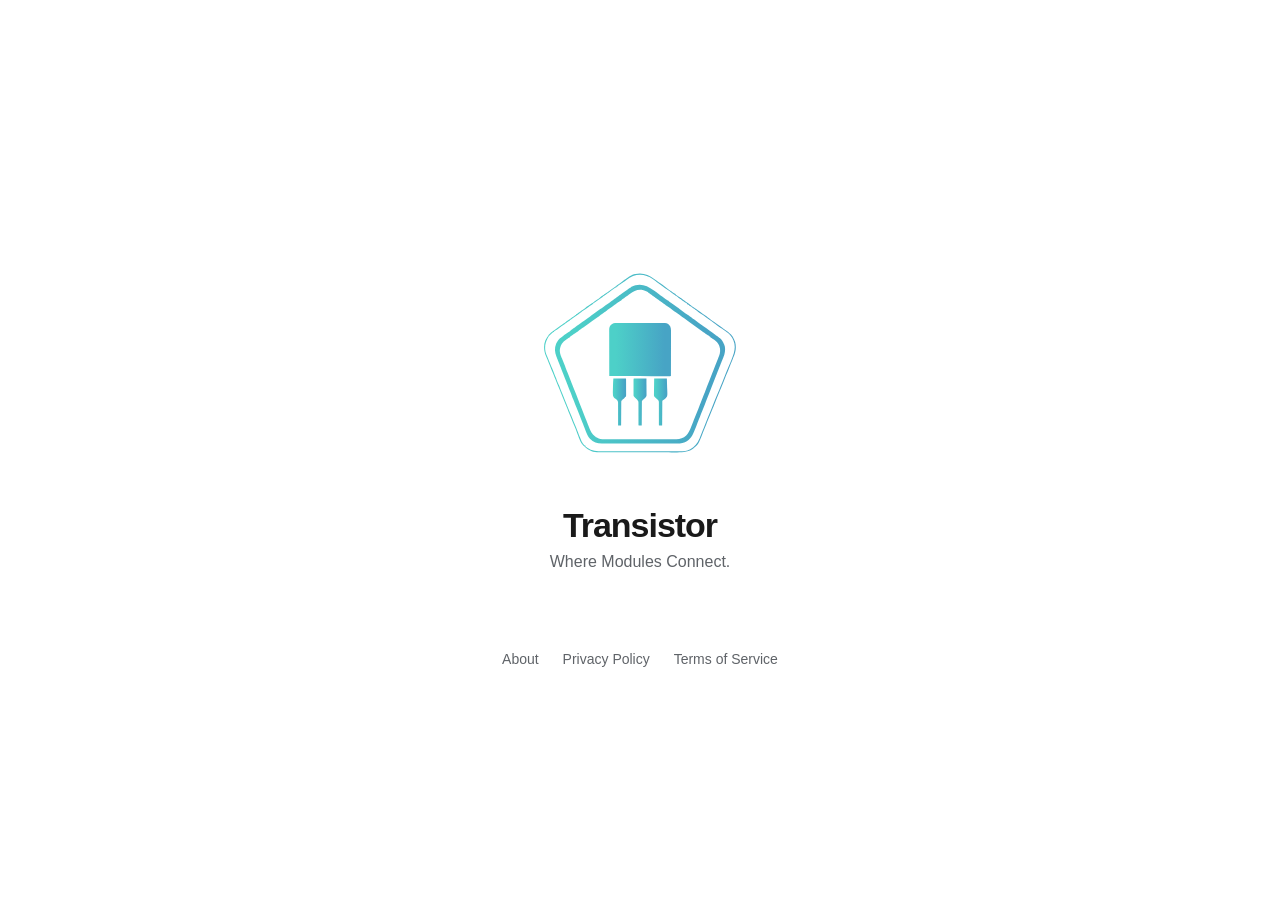
<file: public/index.html>
<!DOCTYPE html>
<html lang="en">
<head>
<meta charset="utf-8">
<meta name="viewport" content="width=device-width, initial-scale=1">
<title>Transistor — Where Modules Connect</title>
<meta name="description" content="Transistor — a free, public OAuth2 forwarding service. Where Modules Connect.">
<meta name="robots" content="noindex, noarchive, noodp, noydir">
<link rel="icon" type="image/png" sizes="16x16" href="/assets/images/logo/transistor-icon-16.png">
<link rel="icon" type="image/png" sizes="32x32" href="/assets/images/logo/transistor-icon-32.png">
<link rel="apple-touch-icon" sizes="180x180" href="/assets/images/logo/transistor-icon-180.png">
<style>
* { box-sizing: border-box; }
body {
  margin: 0; min-height: 100vh; display: flex; flex-direction: column;
  align-items: center; justify-content: center; background: #fff; color: #1a1a1a;
  font-family: -apple-system, BlinkMacSystemFont, "Segoe UI", Roboto, "Helvetica Neue", Arial, sans-serif;
  -webkit-text-size-adjust: 100%;
}
main { display: flex; flex-direction: column; align-items: center; padding: 24px 20px; text-align: center; }
.logo-wrap { animation: pop .7s cubic-bezier(.2,1.4,.4,1) both; }
@keyframes pop { from { transform: scale(.8); opacity: 0; } to { transform: scale(1); opacity: 1; } }
.logo { width: min(220px, 55vw); height: auto; display: block; animation: float 5s ease-in-out 1s infinite; }
@keyframes float { 0%,100% { transform: translateY(0); } 50% { transform: translateY(-8px); } }
.part { opacity: 0; animation: partIn .5s ease forwards; animation-delay: calc(.2s + var(--i) * .12s); }
@keyframes partIn { from { opacity: 0; transform: translateY(16px); } to { opacity: 1; transform: translateY(0); } }
h1 {
  margin: 28px 0 0; font-size: 34px; font-weight: 800; letter-spacing: -0.03em;
  animation: rise .6s ease .8s both;
}
.slogan {
  margin: 8px 0 0; font-size: 16px; color: #5f6368;
  animation: rise .6s ease .95s both;
}
@keyframes rise { from { opacity: 0; transform: translateY(10px); } to { opacity: 1; transform: translateY(0); } }
footer { margin-top: 56px; font-size: 14px; color: #5f6368; animation: rise .6s ease 1.1s both; }
footer a { color: #5f6368; text-decoration: none; margin: 0 10px; }
footer a:hover { text-decoration: underline; color: #1a73e8; }
@media (prefers-reduced-motion: reduce) {
  .logo-wrap, .logo, .part, h1, .slogan, footer { animation: none; opacity: 1; transform: none; }
}
</style>
</head>
<body>
<main>
  <div class="logo-wrap">
<svg class="logo" viewBox="0 0 1024 1024" role="img" aria-label="Transistor logo">
  <defs><linearGradient id="logoGrad" x1="0" y1="0" x2="1" y2="0"><stop offset="0%" stop-color="#4DD0C8"/><stop offset="100%" stop-color="#47A4C5"/><animate attributeName="x1" values="0;0.3;0" dur="6s" repeatCount="indefinite"/><animate attributeName="x2" values="1;0.7;1" dur="6s" repeatCount="indefinite"/></linearGradient></defs>
    <g class="part" style="--i:0"><path d="M0 0 C3.375 2.581 6.86 5.002 10.347 7.431 C16.476 11.718 22.525 16.101 28.534 20.556 C35.325 25.59 42.183 30.512 49.106 35.364 C54.173 38.924 59.132 42.598 64.069 46.337 C69.121 50.117 74.265 53.765 79.415 57.41 C80.899 58.46 82.381 59.514 83.862 60.567 C88.268 63.682 92.701 66.663 97.343 69.415 C99.034 70.556 99.034 70.556 100.39 71.915 C102.707 74.227 105.29 76.096 107.909 78.056 C108.424 78.442 108.424 78.442 111.026 80.399 C113.638 82.272 116.276 83.914 119.034 85.556 C120.777 86.787 122.505 88.038 124.222 89.306 C127.655 91.824 131.098 94.316 134.597 96.743 C139.427 100.107 144.201 103.546 148.972 106.993 C149.753 107.558 150.535 108.123 151.34 108.704 C154.721 111.15 158.099 113.599 161.464 116.067 C162.415 116.765 163.367 117.462 164.347 118.181 C164.747 118.476 164.747 118.476 166.772 119.97 C169.034 121.556 169.034 121.556 171.827 123.142 C172.555 123.608 173.284 124.075 174.034 124.556 C174.034 125.216 174.034 125.876 174.034 126.556 C174.619 126.841 175.205 127.125 175.808 127.419 C182.059 130.61 187.781 134.717 193.499 138.763 C195.069 139.873 196.643 140.976 198.226 142.067 C203.936 146.01 209.519 150.115 215.097 154.243 C222.063 159.399 229.087 164.459 236.181 169.437 C240.867 172.727 245.508 176.072 250.128 179.454 C253.739 182.065 257.387 184.621 261.034 187.181 C267.203 191.513 273.294 195.938 279.347 200.431 C286.867 206.011 294.487 211.431 302.186 216.762 C306.655 219.862 311.052 223.029 315.374 226.331 C317.034 227.556 317.034 227.556 319.472 228.993 C321.853 230.445 323.917 232.009 326.097 233.743 C331.516 238.024 337.255 241.781 343.034 245.556 C344.024 246.216 345.014 246.876 346.034 247.556 C346.034 248.216 346.034 248.876 346.034 249.556 C346.596 249.797 347.158 250.038 347.737 250.286 C361.973 258.154 371.765 278.378 376.847 293.368 C383.244 317.297 379.644 340.014 369.965 362.357 C368.845 365.003 367.85 367.684 366.857 370.379 C365.079 375.082 363.13 379.718 361.222 384.368 C357.904 392.473 354.613 400.587 351.374 408.724 C351.22 409.111 351.22 409.111 350.438 411.072 C348.92 414.884 347.405 418.697 345.894 422.512 C343.105 429.533 340.231 436.476 337.053 443.333 C335.852 445.953 334.791 448.605 333.784 451.306 C333.368 452.404 332.951 453.502 332.522 454.634 C332.406 454.941 332.406 454.941 331.818 456.495 C325.347 473.51 318.44 490.338 311.449 507.144 C309.417 512.044 307.411 516.955 305.409 521.868 C302.243 529.636 299.023 537.38 295.784 545.118 C292.904 552.008 290.077 558.904 287.44 565.892 C285.357 571.321 283.194 576.718 281.034 582.118 C280.618 583.16 280.203 584.201 279.774 585.274 C277.362 591.301 274.901 597.305 272.396 603.294 C264.454 622.317 256.636 641.394 249.034 660.556 C247.37 664.744 245.704 668.932 244.034 673.118 C243.607 674.189 243.18 675.26 242.74 676.364 C240.283 682.501 237.761 688.604 235.159 694.681 C231.865 702.386 228.828 710.185 225.822 718.006 C207.105 766.704 207.105 766.704 190.034 782.556 C189.374 782.556 188.714 782.556 188.034 782.556 C188.034 783.216 188.034 783.876 188.034 784.556 C163.257 806.5 133.232 807.464 101.907 807.296 C96.921 807.276 91.935 807.291 86.948 807.302 C77.214 807.317 67.479 807.3 57.745 807.272 C46.391 807.241 35.037 807.241 23.683 807.243 C3.421 807.244 -16.841 807.217 -37.103 807.173 C-56.736 807.131 -76.369 807.11 -96.002 807.112 C-97.213 807.112 -98.424 807.112 -99.671 807.112 C-100.275 807.112 -100.275 807.112 -103.334 807.112 C-125.738 807.114 -148.142 807.097 -170.546 807.07 C-178.45 807.061 -186.354 807.058 -194.258 807.056 C-203.891 807.054 -213.523 807.041 -223.155 807.013 C-228.064 806.999 -232.973 806.99 -237.883 806.994 C-242.383 806.997 -246.884 806.987 -251.385 806.965 C-253.005 806.96 -254.626 806.959 -256.247 806.964 C-269.237 807.001 -281.478 805.577 -293.528 800.368 C-294.234 800.07 -294.941 799.772 -295.668 799.464 C-304.733 795.512 -313.837 790.481 -320.966 783.556 C-320.966 782.896 -320.966 782.236 -320.966 781.556 C-321.556 781.289 -322.147 781.022 -322.755 780.747 C-339.393 771.781 -348.104 745.391 -354.178 728.717 C-355.208 725.893 -356.268 723.081 -357.328 720.268 C-358.077 718.281 -358.821 716.291 -359.563 714.302 C-363.428 703.978 -367.486 693.764 -371.789 683.615 C-376.535 672.417 -381.173 661.179 -385.744 649.908 C-388.89 642.163 -392.1 634.449 -395.341 626.743 C-398.417 619.415 -401.3 612.085 -403.896 604.571 C-406.057 598.481 -408.658 592.572 -411.228 586.646 C-421.627 562.598 -431.261 538.196 -440.734 513.77 C-442.968 508.029 -445.293 502.334 -447.674 496.654 C-449.914 491.283 -452.091 485.886 -454.278 480.493 C-457.554 472.426 -460.866 464.378 -464.278 456.368 C-466.994 449.99 -469.503 443.562 -471.887 437.053 C-473.286 433.265 -474.812 429.586 -476.528 425.931 C-478.337 422.074 -479.83 418.209 -481.216 414.181 C-483.695 407.05 -486.652 400.168 -489.659 393.246 C-492.212 387.357 -494.606 381.446 -496.864 375.438 C-497.966 372.555 -499.14 369.712 -500.341 366.868 C-501.218 364.765 -502.093 362.661 -502.966 360.556 C-503.109 360.212 -503.109 360.212 -503.835 358.471 C-513.426 335.322 -516 310.269 -506.716 286.431 C-502.579 277.113 -497.352 268.495 -490.966 260.556 C-490.733 260.255 -490.733 260.255 -489.552 258.735 C-488.409 257.299 -487.194 255.92 -485.966 254.556 C-485.306 254.556 -484.646 254.556 -483.966 254.556 C-483.966 253.896 -483.966 253.236 -483.966 252.556 C-479.491 247.696 -473.996 244.21 -468.419 240.767 C-457.476 233.883 -447.008 226.111 -436.587 218.47 C-431.676 214.884 -426.716 211.367 -421.764 207.838 C-418.83 205.746 -415.898 203.651 -412.966 201.556 C-409.432 199.031 -405.897 196.506 -402.36 193.985 C-395.201 188.88 -388.07 183.738 -380.966 178.556 C-378.103 176.476 -375.239 174.396 -372.376 172.317 C-370.821 171.181 -369.286 170.019 -367.774 168.825 C-365.966 167.556 -365.966 167.556 -363.966 167.556 C-363.636 166.566 -363.306 165.576 -362.966 164.556 C-361.311 163.565 -359.649 162.583 -357.949 161.671 C-353.99 159.445 -350.42 156.615 -346.776 153.915 C-342.172 150.556 -342.172 150.556 -339.966 150.556 C-339.966 149.896 -339.966 149.236 -339.966 148.556 C-338.052 147.216 -338.052 147.216 -335.341 145.618 C-330.609 142.705 -326.282 139.535 -321.966 136.056 C-317.08 132.134 -312.124 128.63 -306.782 125.341 C-301 121.676 -295.507 117.572 -289.966 113.556 C-286.883 111.326 -283.799 109.097 -280.716 106.868 C-279.938 106.305 -279.16 105.742 -278.358 105.163 C-273.834 101.893 -269.284 98.667 -264.7 95.481 C-260.848 92.768 -257.033 90.005 -253.216 87.243 C-252.444 86.685 -251.672 86.128 -250.876 85.553 C-247.167 82.873 -243.461 80.188 -239.763 77.493 C-238.497 76.576 -237.232 75.66 -235.966 74.743 C-235.385 74.317 -234.804 73.89 -234.205 73.451 C-230.193 70.556 -230.193 70.556 -227.966 70.556 C-227.966 69.896 -227.966 69.236 -227.966 68.556 C-227.058 68.081 -226.151 67.607 -225.216 67.118 C-220.699 64.532 -216.658 61.382 -212.521 58.235 C-201.835 50.134 -190.835 42.439 -179.869 34.724 C-175.18 31.423 -170.533 28.07 -165.907 24.681 C-163.573 22.994 -161.227 21.331 -158.868 19.681 C-151.79 14.728 -144.831 9.753 -138.142 4.278 C-135.344 2.063 -132.421 0.113 -129.423 -1.819 C-127.599 -3.026 -125.809 -4.284 -124.04 -5.569 C-113.292 -13.338 -101.931 -19.259 -88.966 -22.444 C-88.616 -22.54 -88.616 -22.54 -86.849 -23.026 C-55.303 -31.057 -24.6 -19.202 0 0 Z M-129.251 4.396 C-134.058 8.221 -139.106 11.712 -144.125 15.251 C-145.988 16.571 -147.841 17.903 -149.692 19.239 C-159.831 26.548 -159.831 26.548 -164.841 29.556 C-165.872 30.216 -166.903 30.876 -167.966 31.556 C-167.966 32.216 -167.966 32.876 -167.966 33.556 C-168.347 33.7 -168.347 33.7 -170.278 34.431 C-172.966 35.556 -172.966 35.556 -175.966 37.556 C-175.966 38.216 -175.966 38.876 -175.966 39.556 C-176.863 39.813 -177.76 40.071 -178.685 40.337 C-181.966 41.556 -183.835 42.795 -186.466 45.056 C-194.815 51.982 -203.74 58.126 -212.794 64.091 C-216.694 66.721 -220.464 69.529 -224.258 72.309 C-227.671 74.801 -231.101 77.27 -234.528 79.743 C-236.082 80.864 -237.635 81.985 -239.188 83.106 C-239.974 83.673 -240.759 84.24 -241.568 84.824 C-243.971 86.56 -246.373 88.298 -248.774 90.036 C-257.558 96.394 -266.346 102.736 -275.313 108.833 C-275.898 109.232 -276.482 109.632 -277.084 110.043 C-278.748 111.18 -280.415 112.311 -282.083 113.442 C-284.966 115.556 -284.966 115.556 -286.911 117.575 C-289.075 119.661 -291.338 120.944 -293.963 122.377 C-297.974 124.738 -301.626 127.636 -305.341 130.431 C-310.789 134.517 -316.271 138.48 -321.961 142.225 C-324.497 143.908 -326.954 145.686 -329.403 147.493 C-332.874 150.038 -336.365 152.543 -339.903 154.993 C-343.567 157.544 -347.153 160.178 -350.716 162.868 C-359.564 169.541 -368.602 175.941 -377.716 182.243 C-378.766 182.97 -379.817 183.697 -380.899 184.446 C-382.927 185.841 -384.961 187.227 -387.001 188.603 C-387.459 188.914 -387.459 188.914 -389.778 190.493 C-390.589 191.038 -391.4 191.584 -392.235 192.146 C-392.806 192.611 -393.377 193.076 -393.966 193.556 C-393.966 194.216 -393.966 194.876 -393.966 195.556 C-394.694 195.817 -395.422 196.079 -396.173 196.349 C-399.032 197.584 -401.168 198.999 -403.653 200.868 C-404.612 201.58 -405.571 202.291 -406.56 203.024 C-407.096 203.424 -407.632 203.824 -408.185 204.235 C-411.654 206.807 -415.154 209.337 -418.653 211.868 C-419.037 212.146 -419.037 212.146 -420.98 213.552 C-427.998 218.611 -435.118 223.513 -442.265 228.389 C-445.366 230.516 -448.434 232.691 -451.505 234.86 C-455.507 237.617 -459.602 240.234 -463.692 242.856 C-464.443 243.417 -465.193 243.978 -465.966 244.556 C-465.966 245.216 -465.966 245.876 -465.966 246.556 C-466.688 246.797 -467.41 247.038 -468.153 247.286 C-471.355 248.731 -473.398 250.481 -475.966 252.868 C-476.836 253.674 -477.706 254.479 -478.603 255.31 C-481.101 257.684 -483.563 260.084 -485.966 262.556 C-486.389 262.948 -486.389 262.948 -488.528 264.931 C-491.29 267.905 -493.123 270.981 -494.966 274.556 C-495.43 275.41 -495.894 276.265 -496.372 277.146 C-506.405 296.212 -509.984 315.347 -505.966 336.556 C-505.873 337.067 -505.873 337.067 -505.403 339.653 C-503.979 346.266 -501.511 352.213 -498.729 358.342 C-496.563 363.12 -494.638 367.94 -492.841 372.868 C-490.887 378.205 -488.73 383.373 -486.313 388.517 C-484.241 393.189 -482.441 397.966 -480.64 402.749 C-479.084 406.838 -477.404 410.828 -475.563 414.798 C-472.716 420.984 -470.303 427.31 -467.903 433.681 C-465.361 440.417 -462.795 447.102 -459.817 453.66 C-458.707 456.132 -457.732 458.644 -456.778 461.181 C-456.363 462.27 -455.948 463.359 -455.521 464.481 C-455.402 464.793 -455.402 464.793 -454.801 466.371 C-453.016 471.042 -451.212 475.706 -449.403 480.368 C-449.027 481.347 -448.651 482.325 -448.264 483.333 C-446.342 488.276 -444.288 493.039 -441.857 497.751 C-440.478 500.544 -439.452 503.438 -438.403 506.368 C-435.644 513.921 -432.638 521.365 -429.591 528.806 C-429.111 529.977 -428.632 531.148 -428.138 532.355 C-427.186 534.679 -426.235 537.003 -425.284 539.326 C-422.49 546.172 -419.758 553.041 -417.021 559.91 C-414.532 566.15 -412.034 572.386 -409.538 578.624 C-406 587.468 -406 587.468 -404.313 591.704 C-399.024 604.979 -393.726 618.262 -388.028 631.368 C-384.886 638.634 -381.981 645.991 -379.058 653.347 C-375.788 661.552 -372.425 669.715 -369.028 677.868 C-365.049 687.433 -361.171 697.03 -357.403 706.681 C-336.039 761.338 -336.039 761.338 -322.966 775.556 C-321.976 775.886 -320.986 776.216 -319.966 776.556 C-319.636 777.546 -319.306 778.536 -318.966 779.556 C-298.763 797.292 -275.28 801.885 -249.09 801.816 C-247.428 801.819 -245.765 801.823 -244.102 801.828 C-239.569 801.838 -235.037 801.836 -230.505 801.832 C-225.602 801.829 -220.699 801.838 -215.797 801.846 C-206.207 801.859 -196.617 801.86 -187.027 801.858 C-179.228 801.856 -171.43 801.858 -163.631 801.862 C-162.519 801.863 -161.407 801.863 -160.262 801.864 C-158.002 801.865 -155.743 801.866 -153.484 801.868 C-132.32 801.879 -111.157 801.876 -89.993 801.87 C-70.654 801.865 -51.314 801.876 -31.975 801.895 C-12.091 801.915 7.794 801.923 27.678 801.919 C38.831 801.917 49.984 801.92 61.136 801.934 C70.63 801.946 80.124 801.947 89.618 801.935 C94.456 801.929 99.295 801.928 104.133 801.94 C108.572 801.951 113.011 801.948 117.449 801.934 C119.046 801.931 120.642 801.934 122.238 801.942 C137.293 802.012 151.326 800.286 165.034 793.556 C165.969 793.102 166.903 792.648 167.866 792.181 C188.301 781.663 201.908 764.968 210.347 743.993 C210.915 742.607 211.484 741.221 212.054 739.836 C213.731 735.749 215.384 731.653 217.034 727.556 C217.477 726.462 217.919 725.368 218.375 724.242 C220.829 718.172 223.252 712.091 225.665 706.005 C228.339 699.267 231.031 692.537 233.722 685.806 C234.015 685.072 234.308 684.339 234.61 683.583 C244.08 659.899 253.698 636.274 263.333 612.657 C265.839 606.507 268.326 600.35 270.784 594.181 C279.327 572.754 287.958 551.356 296.889 530.088 C298.962 525.149 300.989 520.196 302.969 515.219 C305.045 510.028 307.17 504.857 309.284 499.681 C313.916 488.325 318.496 476.95 323.034 465.556 C331.214 445.017 339.52 424.531 348.042 404.132 C351.52 395.802 354.976 387.464 358.418 379.119 C359.027 377.644 359.636 376.169 360.246 374.694 C372.315 345.504 381.525 317.433 369.034 286.556 C365.3 278.122 361.095 270.553 355.034 263.556 C354.399 262.789 353.763 262.022 353.108 261.231 C349.612 257.083 349.612 257.083 348.034 255.556 C347.374 255.556 346.714 255.556 346.034 255.556 C346.034 254.896 346.034 254.236 346.034 253.556 C344.683 252.342 344.683 252.342 342.765 250.974 C342.051 250.461 341.336 249.948 340.601 249.419 C339.816 248.866 339.031 248.313 338.222 247.743 C337.412 247.166 336.603 246.588 335.769 245.993 C329.286 241.388 322.724 236.902 316.146 232.433 C308.417 227.169 300.844 221.699 293.286 216.194 C289.459 213.409 285.621 210.639 281.784 207.868 C281.034 207.326 280.284 206.785 279.511 206.226 C271.526 200.46 263.512 194.733 255.479 189.032 C250.046 185.171 244.649 181.284 239.347 177.243 C233.457 172.791 227.37 168.656 221.261 164.511 C214.844 160.145 208.562 155.621 202.331 150.993 C201.232 150.181 200.133 149.368 199.034 148.556 C198.406 148.086 197.777 147.617 197.13 147.134 C192.26 143.556 192.26 143.556 190.034 143.556 C190.034 142.896 190.034 142.236 190.034 141.556 C188.05 140.146 188.05 140.146 185.284 138.493 C179.735 135.086 174.671 131.302 169.565 127.278 C167.034 125.556 167.034 125.556 164.034 125.556 C164.034 124.896 164.034 124.236 164.034 123.556 C159.65 120.556 159.65 120.556 157.034 120.556 C157.034 119.896 157.034 119.236 157.034 118.556 C155.714 118.226 154.394 117.896 153.034 117.556 C153.034 116.896 153.034 116.236 153.034 115.556 C151.339 114.181 151.339 114.181 148.909 112.556 C144.663 109.667 140.457 106.737 136.284 103.743 C135.084 102.884 133.883 102.024 132.683 101.165 C132.08 100.734 131.478 100.303 130.857 99.858 C129.057 98.572 127.253 97.29 125.448 96.009 C124.268 95.17 123.089 94.332 121.909 93.493 C121.335 93.086 120.76 92.678 120.169 92.258 C117.273 90.193 114.412 88.095 111.593 85.927 C111.046 85.507 110.499 85.088 109.935 84.656 C108.438 83.501 106.949 82.337 105.46 81.173 C103.034 79.556 103.034 79.556 100.034 79.556 C100.034 78.896 100.034 78.236 100.034 77.556 C98.212 76.151 96.322 74.834 94.409 73.556 C93.214 72.748 92.02 71.939 90.827 71.13 C90.515 70.919 90.515 70.919 88.938 69.854 C85.834 67.737 82.776 65.556 79.722 63.368 C79.126 62.942 78.53 62.516 77.917 62.077 C74.301 59.484 70.729 56.84 67.183 54.153 C63.782 51.624 60.323 49.177 56.87 46.72 C51.909 43.187 46.969 39.625 42.034 36.056 C36.712 32.207 31.383 28.368 26.034 24.556 C20.649 20.715 15.275 16.861 9.909 12.993 C9.139 12.439 8.37 11.884 7.576 11.313 C3.243 8.182 -1.035 4.994 -5.278 1.743 C-44.586 -27.846 -91.045 -26.93 -129.251 4.396 Z " fill="url(#logoGrad)" transform="translate(577.9658203125,97.4443359375)"/></g>
    <g class="part" style="--i:1"><path d="M0 0 C7.778 5.655 15.602 11.235 23.539 16.664 C28.594 20.145 33.466 23.799 38.306 27.568 C42.305 30.674 46.383 33.627 50.555 36.496 C52.284 37.687 54.001 38.895 55.711 40.113 C56.603 40.749 57.495 41.384 58.414 42.039 C58.816 42.327 58.816 42.327 60.848 43.781 C62.977 45.164 62.977 45.164 65.977 46.164 C66.7 46.892 67.423 47.621 68.168 48.371 C71.49 51.674 75.066 54.204 78.914 56.852 C80.436 57.912 81.959 58.974 83.48 60.035 C84.237 60.561 84.994 61.087 85.774 61.628 C88.984 63.866 92.17 66.137 95.352 68.414 C95.638 68.619 95.638 68.619 97.088 69.655 C101.464 72.787 105.816 75.953 110.164 79.125 C112.687 80.954 115.221 82.765 117.761 84.57 C123.987 88.994 130.15 93.495 136.289 98.039 C142.372 102.537 148.483 106.989 154.664 111.352 C155.348 111.834 156.031 112.316 156.735 112.813 C160.331 115.34 163.949 117.829 167.594 120.285 C168.339 120.79 169.085 121.294 169.853 121.814 C171.282 122.778 172.715 123.737 174.153 124.688 C175.796 125.797 177.392 126.974 178.977 128.164 C178.977 128.824 178.977 129.484 178.977 130.164 C179.658 130.391 180.34 130.618 181.043 130.852 C184.707 132.491 187.734 134.755 190.914 137.164 C192.26 138.167 193.606 139.17 194.953 140.172 C195.629 140.676 196.305 141.181 197.001 141.7 C199.904 143.851 202.843 145.948 205.789 148.039 C213.443 153.486 221.055 158.99 228.667 164.495 C230.928 166.129 233.192 167.76 235.457 169.391 C242.397 174.389 249.319 179.408 256.19 184.501 C266.281 191.982 276.524 199.196 286.977 206.164 C286.977 206.824 286.977 207.484 286.977 208.164 C287.673 208.399 288.369 208.633 289.086 208.875 C292.518 210.406 295.3 212.475 298.227 214.789 C298.796 215.236 299.366 215.684 299.954 216.145 C301.636 217.475 303.308 218.817 304.977 220.164 C305.406 220.508 305.406 220.508 307.578 222.25 C316.425 229.698 321.613 238.568 325.977 249.164 C326.274 249.806 326.572 250.448 326.879 251.109 C332.796 264.711 332.165 281.778 327.98 295.734 C327.766 296.455 327.551 297.176 327.33 297.918 C324.152 308.221 320.005 318.172 315.977 328.164 C315.122 330.3 314.269 332.437 313.416 334.574 C311.722 338.817 310.024 343.059 308.324 347.3 C305.199 355.097 302.115 362.91 299.039 370.727 C298.52 372.045 298 373.363 297.481 374.681 C293.666 384.37 289.91 394.082 286.163 403.798 C282.585 413.072 278.935 422.315 275.227 431.539 C269.72 445.236 264.346 458.984 258.99 472.74 C254.655 483.87 250.299 494.991 245.914 506.102 C242.375 515.069 238.849 524.04 235.369 533.03 C232.899 539.396 230.355 545.732 227.811 552.069 C226.04 556.484 224.294 560.906 222.602 565.352 C220.135 571.819 217.554 578.24 214.977 584.664 C209.718 597.774 209.718 597.774 207.477 603.664 C204.744 610.845 201.855 617.963 198.985 625.09 C196.282 631.826 193.67 638.59 191.114 645.384 C181.138 671.808 170.573 693.611 143.945 706.324 C136.163 709.644 128.79 711.285 120.299 711.298 C119.65 711.301 119.001 711.303 118.332 711.305 C116.16 711.312 113.988 711.312 111.816 711.311 C110.242 711.315 108.667 711.318 107.093 711.322 C102.769 711.332 98.444 711.336 94.12 711.339 C89.455 711.343 84.79 711.352 80.126 711.361 C68.861 711.381 57.596 711.391 46.331 711.4 C41.022 711.404 35.714 711.409 30.406 711.415 C12.754 711.432 -4.898 711.446 -22.55 711.453 C-27.129 711.455 -31.708 711.457 -36.287 711.459 C-36.856 711.459 -36.856 711.459 -39.736 711.461 C-58.165 711.469 -76.594 711.494 -95.022 711.527 C-113.954 711.56 -132.885 711.578 -151.817 711.581 C-162.441 711.583 -173.066 711.592 -183.691 711.618 C-192.741 711.639 -201.791 711.647 -210.841 711.638 C-215.455 711.633 -220.068 711.635 -224.681 711.654 C-228.914 711.672 -233.146 711.671 -237.379 711.655 C-238.901 711.653 -240.423 711.657 -241.946 711.669 C-263.979 711.831 -282.23 704.639 -298.023 689.164 C-302.96 683.984 -306.625 678.404 -309.805 672.008 C-310.149 671.315 -310.494 670.622 -310.85 669.909 C-314.526 662.362 -317.524 654.579 -320.465 646.722 C-321.754 643.276 -323.063 639.836 -324.37 636.397 C-325.023 634.68 -325.675 632.962 -326.326 631.244 C-328.837 624.624 -331.431 618.04 -334.086 611.477 C-338.403 600.785 -342.572 590.038 -346.733 579.284 C-351.252 567.613 -355.904 556.002 -360.653 544.423 C-364.675 534.609 -368.522 524.743 -372.134 514.771 C-373.873 510.014 -375.787 505.519 -378.115 501.024 C-379.562 498.063 -380.551 494.977 -381.586 491.852 C-384.143 484.358 -387.063 477.044 -390.086 469.727 C-394.402 459.266 -398.514 448.745 -402.523 438.164 C-406.422 427.882 -410.4 417.646 -414.586 407.477 C-419.783 394.846 -424.725 382.124 -429.629 369.377 C-432.151 362.824 -434.696 356.28 -437.244 349.737 C-438.428 346.697 -439.609 343.655 -440.788 340.613 C-443.369 333.953 -445.96 327.298 -448.623 320.671 C-449.732 317.907 -450.831 315.14 -451.929 312.373 C-452.677 310.498 -453.441 308.63 -454.205 306.762 C-461.777 287.624 -463.538 268.242 -455.711 248.852 C-454.841 246.944 -453.945 245.047 -453.023 243.164 C-452.581 242.229 -452.139 241.295 -451.684 240.332 C-444.704 226.509 -433.87 218.702 -421.534 209.949 C-419.106 208.223 -416.692 206.481 -414.281 204.73 C-408.539 200.562 -402.785 196.409 -396.996 192.305 C-396.366 191.857 -395.735 191.409 -395.085 190.948 C-393.405 189.757 -391.722 188.57 -390.039 187.383 C-387.849 185.771 -385.811 184.151 -383.758 182.383 C-381.023 180.164 -381.023 180.164 -379.023 180.164 C-379.023 179.504 -379.023 178.844 -379.023 178.164 C-378.095 177.669 -377.167 177.174 -376.211 176.664 C-372.01 174.259 -368.183 171.428 -364.293 168.555 C-360.519 165.776 -356.674 163.102 -352.836 160.414 C-346.414 155.905 -340.106 151.266 -333.846 146.535 C-325.667 140.364 -317.315 134.445 -308.898 128.602 C-305.42 126.178 -302.025 123.667 -298.648 121.102 C-293.2 116.984 -287.63 113.063 -282.023 109.164 C-275.602 104.697 -269.278 100.156 -263.051 95.422 C-258.67 92.155 -254.195 89.026 -249.722 85.886 C-244.458 82.188 -239.232 78.44 -234.023 74.664 C-228.097 70.367 -222.14 66.12 -216.148 61.914 C-210.317 57.821 -204.581 53.637 -198.93 49.297 C-196.581 47.573 -194.216 45.95 -191.785 44.348 C-186.853 41.085 -182.088 37.619 -177.336 34.102 C-176.521 33.503 -175.705 32.904 -174.865 32.287 C-171.454 29.77 -168.083 27.258 -164.879 24.48 C-162.303 22.391 -159.728 20.808 -156.827 19.219 C-153.567 17.312 -150.636 14.967 -147.648 12.664 C-139.907 6.779 -132.016 1.137 -124.041 -4.425 C-122.066 -5.806 -120.099 -7.197 -118.133 -8.59 C-116.951 -9.422 -115.768 -10.254 -114.586 -11.086 C-113.556 -11.813 -112.526 -12.54 -111.465 -13.289 C-109.023 -14.836 -109.023 -14.836 -107.023 -14.836 C-107.023 -15.496 -107.023 -16.156 -107.023 -16.836 C-65.981 -36.501 -35.32 -25.769 0 0 Z M-111.07 14.785 C-114.468 17.522 -117.996 19.995 -121.586 22.469 C-124.138 24.244 -126.644 26.073 -129.148 27.914 C-132.482 30.36 -135.849 32.736 -139.277 35.047 C-139.644 35.295 -139.644 35.295 -141.498 36.548 C-142.959 37.532 -144.424 38.511 -145.893 39.483 C-147.638 40.66 -149.336 41.906 -151.023 43.164 C-151.023 43.824 -151.023 44.484 -151.023 45.164 C-151.352 45.271 -151.352 45.271 -153.016 45.812 C-157.103 47.649 -160.526 50.172 -164.148 52.789 C-164.529 53.061 -164.529 53.061 -166.453 54.436 C-168.648 56.006 -170.837 57.583 -173.023 59.164 C-173.989 59.861 -174.954 60.559 -175.949 61.277 C-177.644 62.508 -179.336 63.741 -181.027 64.977 C-191.278 72.461 -201.543 79.918 -212.031 87.066 C-214.357 88.697 -216.632 90.36 -218.898 92.07 C-222.839 95.043 -226.854 97.896 -230.898 100.727 C-236.948 104.979 -242.969 109.268 -248.961 113.602 C-249.707 114.141 -250.454 114.681 -251.222 115.237 C-254.983 117.958 -258.74 120.685 -262.492 123.418 C-270.195 129.018 -277.951 134.51 -285.836 139.852 C-292.313 144.242 -298.554 148.799 -304.711 153.629 C-310.003 157.733 -315.536 161.51 -321.02 165.352 C-325.149 168.244 -329.227 171.204 -333.297 174.18 C-336.464 176.484 -339.648 178.764 -342.836 181.039 C-343.428 181.462 -344.02 181.884 -344.631 182.32 C-346.994 184.005 -349.358 185.69 -351.722 187.375 C-353.406 188.575 -355.09 189.776 -356.773 190.977 C-357.337 191.378 -357.9 191.78 -358.48 192.194 C-361.86 194.607 -365.228 197.034 -368.59 199.473 C-369.377 200.043 -370.164 200.614 -370.976 201.202 C-372.499 202.307 -374.022 203.414 -375.544 204.523 C-380.059 207.797 -384.641 210.901 -389.36 213.876 C-389.909 214.301 -390.458 214.726 -391.023 215.164 C-391.023 215.824 -391.023 216.484 -391.023 217.164 C-391.711 217.399 -392.398 217.633 -393.105 217.875 C-396.633 219.434 -399.614 221.524 -402.711 223.789 C-403.325 224.234 -403.94 224.679 -404.573 225.138 C-409.854 228.99 -415.029 232.944 -420.023 237.164 C-420.646 237.655 -421.269 238.146 -421.91 238.652 C-432.392 247.768 -436.947 263.255 -438.262 276.578 C-438.652 287.87 -435.593 298.396 -431.211 308.664 C-430.302 310.862 -429.393 313.06 -428.484 315.258 C-428.269 315.773 -428.269 315.773 -427.179 318.379 C-425.834 321.62 -424.572 324.88 -423.336 328.164 C-421.263 333.616 -419.051 339.003 -416.784 344.377 C-414.837 349.041 -413.043 353.755 -411.281 358.492 C-408.104 367.025 -404.757 375.487 -401.392 383.947 C-394.983 400.059 -388.671 416.205 -382.429 432.382 C-376.375 448.071 -370.246 463.71 -363.747 479.22 C-360.885 486.052 -358.179 492.904 -355.629 499.859 C-349.622 516.131 -343.049 532.212 -336.548 548.291 C-334.377 553.683 -332.292 559.101 -330.27 564.551 C-326.5 574.684 -322.436 584.698 -318.398 594.727 C-309.385 617.144 -309.385 617.144 -305.391 627.57 C-305.119 628.279 -304.847 628.988 -304.567 629.718 C-303.336 632.932 -302.115 636.149 -300.904 639.371 C-295.216 654.316 -288.456 668.642 -275.023 678.164 C-274.363 678.164 -273.703 678.164 -273.023 678.164 C-273.023 678.824 -273.023 679.484 -273.023 680.164 C-270.023 682.164 -270.023 682.164 -267.023 682.164 C-267.023 682.824 -267.023 683.484 -267.023 684.164 C-265.004 684.96 -262.983 685.75 -260.961 686.539 C-259.836 686.98 -258.71 687.421 -257.551 687.875 C-251.782 689.983 -246.681 691.413 -240.514 691.421 C-239.24 691.428 -237.966 691.434 -236.653 691.441 C-235.252 691.438 -233.851 691.435 -232.45 691.431 C-230.952 691.435 -229.454 691.44 -227.956 691.445 C-223.846 691.457 -219.737 691.457 -215.628 691.455 C-211.193 691.454 -206.758 691.465 -202.323 691.475 C-193.636 691.492 -184.949 691.497 -176.262 691.498 C-169.198 691.499 -162.135 691.503 -155.071 691.51 C-135.036 691.527 -115 691.536 -94.964 691.535 C-93.884 691.535 -92.805 691.535 -91.692 691.535 C-91.151 691.535 -91.151 691.535 -88.415 691.534 C-70.9 691.534 -53.385 691.553 -35.87 691.581 C-17.877 691.61 0.117 691.623 18.11 691.622 C28.208 691.621 38.306 691.627 48.405 691.648 C57.004 691.666 65.604 691.671 74.203 691.657 C78.588 691.651 82.972 691.65 87.356 691.668 C91.377 691.684 95.398 691.681 99.419 691.663 C100.866 691.66 102.314 691.664 103.761 691.675 C121.635 691.804 136.753 686.207 149.977 674.164 C160.538 663.739 166.161 651.955 171.539 638.352 C172.095 636.965 172.652 635.579 173.209 634.193 C176.063 627.08 178.84 619.939 181.58 612.781 C184.724 604.638 187.953 596.529 191.164 588.414 C191.926 586.487 192.688 584.559 193.45 582.632 C197.854 571.5 202.267 560.373 206.757 549.276 C208.845 544.092 210.842 538.878 212.793 533.641 C216.154 524.623 219.683 515.674 223.227 506.727 C223.889 505.051 224.551 503.376 225.212 501.701 C228.124 494.337 231.046 486.976 234 479.629 C234.446 478.52 234.891 477.412 235.351 476.269 C236.145 474.296 236.943 472.324 237.743 470.354 C239.752 465.375 241.626 460.37 243.406 455.305 C245.851 448.396 248.621 441.661 251.477 434.914 C255.974 424.197 260.237 413.408 264.352 402.539 C268.835 390.697 273.437 378.911 278.164 367.164 C282.647 356.019 287.071 344.857 291.343 333.629 C293.497 327.973 295.7 322.339 297.965 316.727 C298.472 315.463 298.979 314.199 299.486 312.935 C300.448 310.541 301.419 308.149 302.399 305.762 C308.97 289.363 310.461 272.788 303.758 256.137 C298.766 245.362 291.787 236.796 281.977 230.164 C280.828 229.33 279.682 228.493 278.539 227.652 C277.289 226.739 276.039 225.827 274.789 224.914 C274.195 224.477 273.6 224.04 272.988 223.59 C269.767 221.271 266.742 219.44 262.977 218.164 C262.977 217.504 262.977 216.844 262.977 216.164 C260.698 214.452 258.413 212.86 256.039 211.289 C254.562 210.293 253.085 209.295 251.609 208.297 C250.843 207.78 250.076 207.264 249.286 206.731 C245.632 204.252 242.02 201.713 238.414 199.164 C237.704 198.663 236.995 198.161 236.264 197.645 C231.039 193.941 225.863 190.175 220.706 186.377 C210.045 178.525 199.305 170.783 188.477 163.164 C177.698 155.58 167.002 147.88 156.399 140.053 C148.283 134.064 140.034 128.278 131.762 122.508 C121.642 115.446 111.647 108.211 101.648 100.98 C96.549 97.295 91.437 93.629 86.313 89.979 C80.654 85.943 75.026 81.865 69.396 77.789 C64.595 74.319 59.765 70.898 54.891 67.531 C53.218 66.337 51.621 65.039 50.039 63.727 C47.977 62.164 47.977 62.164 44.977 62.164 C44.977 61.504 44.977 60.844 44.977 60.164 C43.591 58.962 43.591 58.962 41.645 57.625 C40.934 57.131 40.223 56.637 39.49 56.128 C38.723 55.603 37.955 55.079 37.164 54.539 C35.593 53.45 34.023 52.36 32.453 51.27 C31.684 50.738 30.915 50.206 30.122 49.658 C27.398 47.762 24.715 45.814 22.039 43.852 C18.507 41.275 14.973 38.704 11.414 36.164 C11.011 35.875 11.011 35.875 8.973 34.414 C6.977 33.164 6.977 33.164 4.977 33.164 C4.977 32.504 4.977 31.844 4.977 31.164 C3.068 29.702 1.166 28.362 -0.836 27.039 C-2.032 26.232 -3.227 25.423 -4.422 24.613 C-5.026 24.205 -5.63 23.797 -6.253 23.376 C-8.863 21.589 -11.412 19.723 -13.961 17.852 C-24.487 10.164 -24.487 10.164 -27.023 10.164 C-27.023 9.504 -27.023 8.844 -27.023 8.164 C-35.112 3.193 -42.56 -1.082 -52.023 -2.836 C-52.707 -2.965 -53.39 -3.094 -54.094 -3.227 C-56.076 -3.531 -58.022 -3.711 -60.023 -3.836 C-60.83 -3.889 -61.637 -3.942 -62.469 -3.996 C-81.279 -4.627 -96.845 3.244 -111.07 14.785 Z " fill="url(#logoGrad)" transform="translate(577.0234375,151.8359375)"/></g>
    <g class="part" style="--i:2"><path d="M0 0 C0.959 -0.004 1.917 -0.008 2.905 -0.012 C6.102 -0.022 9.299 -0.018 12.496 -0.014 C14.795 -0.018 17.094 -0.023 19.392 -0.029 C25.626 -0.043 31.859 -0.043 38.093 -0.041 C43.301 -0.04 48.51 -0.045 53.719 -0.049 C66.712 -0.061 79.706 -0.06 92.7 -0.054 C103.966 -0.049 115.233 -0.06 126.499 -0.079 C138.085 -0.098 149.672 -0.106 161.258 -0.103 C167.756 -0.101 174.253 -0.104 180.751 -0.118 C186.863 -0.13 192.976 -0.128 199.088 -0.115 C201.327 -0.113 203.565 -0.116 205.804 -0.124 C233.804 -0.22 233.804 -0.22 243.999 8.874 C253.161 18.074 252.572 30.483 252.564 42.652 C252.553 44.677 252.542 46.702 252.531 48.727 C252.53 50.886 252.531 53.045 252.532 55.205 C252.533 61.036 252.516 66.868 252.495 72.7 C252.476 78.806 252.474 84.912 252.471 91.017 C252.461 102.566 252.437 114.115 252.407 125.664 C252.373 138.817 252.356 151.971 252.341 165.124 C252.31 192.17 252.257 219.215 252.19 246.261 C248.834 247.273 245.782 247.386 242.284 247.388 C241.678 247.389 241.678 247.389 238.608 247.396 C237.262 247.394 235.916 247.392 234.57 247.39 C233.145 247.391 231.719 247.393 230.294 247.395 C226.388 247.4 222.483 247.398 218.577 247.395 C215.255 247.393 211.934 247.395 208.612 247.396 C199.67 247.401 190.728 247.398 181.786 247.391 C175.265 247.387 168.744 247.384 162.223 247.383 C123.754 247.375 85.287 247.318 46.819 247.034 C45.513 247.025 44.206 247.015 42.86 247.005 C16.97 246.81 -8.92 246.529 -34.81 246.261 C-34.88 217.488 -34.933 188.716 -34.965 159.943 C-34.98 146.583 -35.002 133.224 -35.036 119.864 C-35.066 108.218 -35.085 96.573 -35.092 84.927 C-35.096 78.762 -35.105 72.597 -35.127 66.431 C-35.147 60.625 -35.153 54.819 -35.149 49.013 C-35.15 46.885 -35.156 44.758 -35.167 42.63 C-35.182 39.717 -35.178 36.804 -35.17 33.891 C-35.179 33.057 -35.188 32.222 -35.197 31.362 C-35.134 22.973 -33.471 15.001 -27.54 8.792 C-19.315 1.514 -10.692 -0.046 0 0 Z " fill="url(#logoGrad)" transform="translate(403.8095245361328,302.7393035888672)"/></g>
    <g class="part" style="--i:3"><path d="M0 0 C7.545 -0.023 15.09 -0.041 22.635 -0.052 C26.138 -0.057 29.641 -0.064 33.144 -0.075 C37.168 -0.088 41.191 -0.093 45.215 -0.098 C46.478 -0.103 47.742 -0.108 49.044 -0.113 C50.205 -0.113 51.366 -0.113 52.562 -0.114 C53.076 -0.115 53.076 -0.115 55.678 -0.12 C58 0 58 0 59 1 C59.111 3.504 59.157 5.981 59.161 8.486 C59.164 8.877 59.164 8.877 59.176 10.861 C59.191 13.466 59.198 16.071 59.203 18.676 C59.209 20.481 59.215 22.286 59.22 24.091 C59.231 27.881 59.237 31.672 59.24 35.463 C59.246 40.322 59.27 45.181 59.298 50.04 C59.317 53.771 59.322 57.502 59.324 61.233 C59.327 63.024 59.335 64.815 59.348 66.607 C59.365 69.113 59.363 71.619 59.356 74.126 C59.361 74.497 59.361 74.497 59.384 76.373 C59.359 79.546 59.169 81.699 57.603 84.492 C56 86 56 86 54 86 C53.835 86.495 53.835 86.495 53 89 C51.377 90.709 49.707 92.374 48 94 C47.443 94.598 46.886 95.196 46.312 95.812 C45 97 45 97 43 97 C43 97.66 43 98.32 43 99 C41.625 100.625 41.625 100.625 40 102 C39.34 102 38.68 102 38 102 C37.046 104.863 36.867 106.672 36.849 109.644 C36.844 110.121 36.844 110.121 36.823 112.533 C36.819 113.578 36.815 114.622 36.811 115.698 C36.802 116.799 36.794 117.9 36.785 119.034 C36.768 121.427 36.753 123.821 36.74 126.214 C36.719 129.995 36.692 133.776 36.663 137.557 C36.598 146.263 36.542 154.969 36.487 163.675 C36.432 172.292 36.374 180.909 36.308 189.525 C36.281 193.262 36.261 196.998 36.24 200.735 C36.224 203.01 36.207 205.286 36.189 207.561 C36.185 208.609 36.181 209.658 36.177 210.738 C36.173 211.212 36.173 211.212 36.151 213.61 C36.146 214.438 36.141 215.267 36.136 216.121 C36 218 36 218 35 219 C32.814 219.073 30.625 219.084 28.438 219.062 C27.839 219.058 27.839 219.058 24.809 219.035 C23.882 219.024 22.955 219.012 22 219 C22.001 218.42 22.003 217.84 22.004 217.242 C22.033 203.102 22.024 188.963 21.972 174.823 C21.947 167.985 21.936 161.148 21.955 154.31 C21.974 147.709 21.956 141.109 21.916 134.508 C21.907 131.991 21.91 129.475 21.925 126.958 C21.945 123.429 21.921 119.902 21.886 116.373 C21.902 115.336 21.918 114.299 21.934 113.23 C21.813 106.71 20.474 103.301 15.884 98.628 C14.015 97.013 12.096 95.567 10.07 94.155 C4.241 89.934 -0.165 85.703 -1.794 78.48 C-2.843 68.914 -2.488 59.339 -2.088 49.742 C-1.942 45.808 -1.886 41.873 -1.82 37.938 C-1.579 25.263 -1.087 12.635 0 0 Z " fill="url(#logoGrad)" transform="translate(388,561)"/></g>
    <g class="part" style="--i:4"><path d="M0 0 C19.47 0 38.94 0 59 0 C59.16 20.513 59.16 20.513 59.195 29.26 C59.219 35.227 59.247 41.194 59.302 47.161 C59.345 51.972 59.369 56.783 59.38 61.595 C59.387 63.43 59.401 65.265 59.423 67.1 C59.452 69.671 59.456 72.242 59.454 74.813 C59.461 75.192 59.461 75.192 59.498 77.111 C59.459 82.053 58.478 84.506 55 88 C53.782 89.139 52.532 90.245 51.25 91.312 C40.055 100.89 40.055 100.89 38 105 C37.898 106.505 37.858 108.015 37.849 109.524 C37.844 110 37.844 110 37.823 112.409 C37.819 113.457 37.815 114.505 37.811 115.584 C37.802 116.685 37.794 117.786 37.785 118.92 C37.768 121.316 37.753 123.712 37.74 126.108 C37.719 129.893 37.692 133.678 37.663 137.464 C37.598 146.181 37.542 154.898 37.487 163.615 C37.432 172.239 37.373 180.863 37.308 189.486 C37.281 193.227 37.261 196.968 37.24 200.709 C37.224 202.988 37.207 205.267 37.189 207.545 C37.185 208.595 37.181 209.645 37.177 210.727 C37.173 211.201 37.173 211.201 37.151 213.603 C37.146 214.433 37.141 215.263 37.136 216.118 C37 218 37 218 36 219 C33.835 219.099 31.667 219.13 29.5 219.125 C28.314 219.128 27.128 219.13 25.906 219.133 C23 219 23 219 22 218 C21.905 216.548 21.88 215.092 21.882 213.637 C21.881 212.695 21.88 211.753 21.879 210.782 C21.882 209.74 21.886 208.698 21.89 207.625 C21.889 205.362 21.889 203.1 21.888 200.838 C21.89 199.631 21.891 198.424 21.892 197.181 C21.896 190.816 21.87 184.451 21.85 178.086 C21.825 169.975 21.809 161.863 21.825 153.752 C21.838 147.208 21.819 140.665 21.783 134.122 C21.774 131.627 21.776 129.132 21.789 126.637 C21.806 123.141 21.786 119.647 21.757 116.152 C21.771 115.122 21.785 114.092 21.799 113.031 C21.703 107.016 20.848 103.694 16.535 99.395 C16.028 98.935 15.522 98.474 15 98 C14.16 97.136 13.319 96.273 12.453 95.383 C12.048 94.99 12.048 94.99 10 93 C8.248 91.294 6.498 89.586 4.75 87.875 C3.879 87.027 3.007 86.179 2.109 85.305 C-1.433 81.434 -1.144 77.713 -1.129 72.746 C-1.131 72.011 -1.133 71.276 -1.135 70.518 C-1.139 68.086 -1.136 65.655 -1.133 63.223 C-1.133 61.533 -1.134 59.843 -1.136 58.152 C-1.137 54.609 -1.135 51.066 -1.13 47.523 C-1.125 42.982 -1.128 38.441 -1.134 33.901 C-1.138 30.41 -1.136 26.919 -1.134 23.429 C-1.133 21.754 -1.134 20.08 -1.136 18.406 C-1.139 16.065 -1.135 13.724 -1.129 11.383 C-1.131 10.691 -1.133 10 -1.136 9.287 C-1.121 5.938 -0.822 3.288 0 0 Z " fill="url(#logoGrad)" transform="translate(483,561)"/></g>
    <g class="part" style="--i:5"><path d="M0 0 C19.47 0 38.94 0 59 0 C59.802 19.912 59.802 19.912 59.977 28.527 C60.095 34.365 60.234 40.197 60.509 46.03 C62.099 80.696 62.099 80.696 54.494 90.064 C50.394 94.499 45.937 98.243 40.93 101.615 C39 103 39 103 38 105 C37.898 106.505 37.858 108.015 37.849 109.524 C37.844 110 37.844 110 37.823 112.409 C37.819 113.457 37.815 114.505 37.811 115.584 C37.802 116.685 37.794 117.786 37.785 118.92 C37.768 121.316 37.753 123.712 37.74 126.108 C37.719 129.893 37.692 133.678 37.663 137.464 C37.598 146.181 37.542 154.898 37.487 163.615 C37.432 172.239 37.373 180.863 37.308 189.486 C37.281 193.227 37.261 196.968 37.24 200.709 C37.224 202.988 37.207 205.267 37.189 207.545 C37.185 208.595 37.181 209.645 37.177 210.727 C37.173 211.201 37.173 211.201 37.151 213.603 C37.146 214.433 37.141 215.263 37.136 216.118 C37 218 37 218 36 219 C33.835 219.099 31.667 219.13 29.5 219.125 C28.314 219.128 27.128 219.13 25.906 219.133 C23 219 23 219 22 218 C21.907 216.535 21.884 215.066 21.889 213.599 C21.889 212.648 21.89 211.698 21.89 210.719 C21.895 209.667 21.9 208.616 21.906 207.533 C21.909 205.25 21.911 202.968 21.914 200.685 C21.917 199.468 21.92 198.25 21.923 196.996 C21.934 190.574 21.914 184.152 21.898 177.73 C21.88 169.547 21.871 161.363 21.9 153.179 C21.924 146.577 21.912 139.976 21.877 133.374 C21.871 130.857 21.876 128.339 21.895 125.822 C21.919 122.295 21.9 118.771 21.871 115.244 C21.888 114.204 21.905 113.165 21.923 112.094 C21.833 106.814 21.412 103.796 17.61 99.965 C16.421 98.96 15.218 97.97 14 97 C13.567 96.557 13.567 96.557 11.375 94.312 C9 92 9 92 6.438 90 C2.627 86.874 -0.17 83.924 -1 79 C-1.061 76.42 -1.068 73.872 -1.022 71.294 C-1.012 70.523 -1.003 69.752 -0.993 68.957 C-0.96 66.414 -0.919 63.871 -0.879 61.328 C-0.855 59.563 -0.831 57.797 -0.807 56.032 C-0.745 51.389 -0.675 46.746 -0.605 42.104 C-0.522 36.531 -0.447 30.959 -0.37 25.386 C-0.253 16.924 -0.125 8.462 0 0 Z " fill="url(#logoGrad)" transform="translate(578,561)"/></g>
  </svg>
  </div>
  <h1>Transistor</h1>
  <p class="slogan">Where Modules Connect.</p>
</main>
<footer>
  <a href="/about.html">About</a>
  <a href="/privacy.html">Privacy Policy</a>
  <a href="/terms.html">Terms of Service</a>
</footer>
</body>
</html>
</file>
